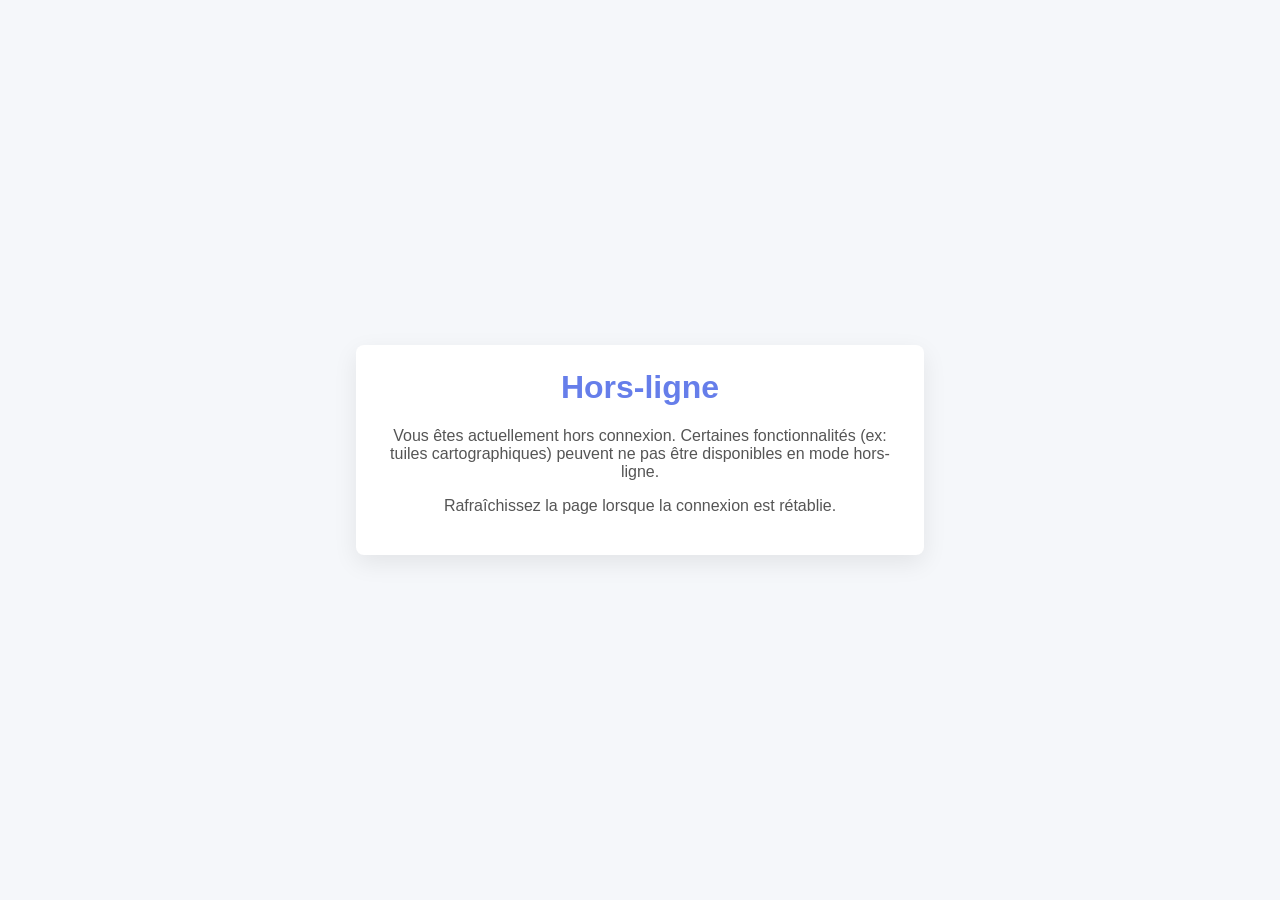
<file: offline.html>
<!doctype html>
<html lang="fr">
  <head>
    <meta charset="utf-8">
    <meta name="viewport" content="width=device-width,initial-scale=1">
    <title>Hors-ligne - SIG Sénégal</title>
    <style>body{font-family:Arial,Helvetica,sans-serif;display:flex;align-items:center;justify-content:center;height:100vh;margin:0;background:#f5f7fa;color:#333} .card{max-width:520px;padding:24px;border-radius:8px;background:#fff;box-shadow:0 8px 24px rgba(0,0,0,0.08);text-align:center} h1{margin-top:0;color:#667eea} p{color:#555}</style>
  </head>
  <body>
    <div class="card">
      <h1>Hors-ligne</h1>
      <p>Vous êtes actuellement hors connexion. Certaines fonctionnalités (ex: tuiles cartographiques) peuvent ne pas être disponibles en mode hors-ligne.</p>
      <p>Rafraîchissez la page lorsque la connexion est rétablie.</p>
    </div>
  </body>
</html>
</file>
